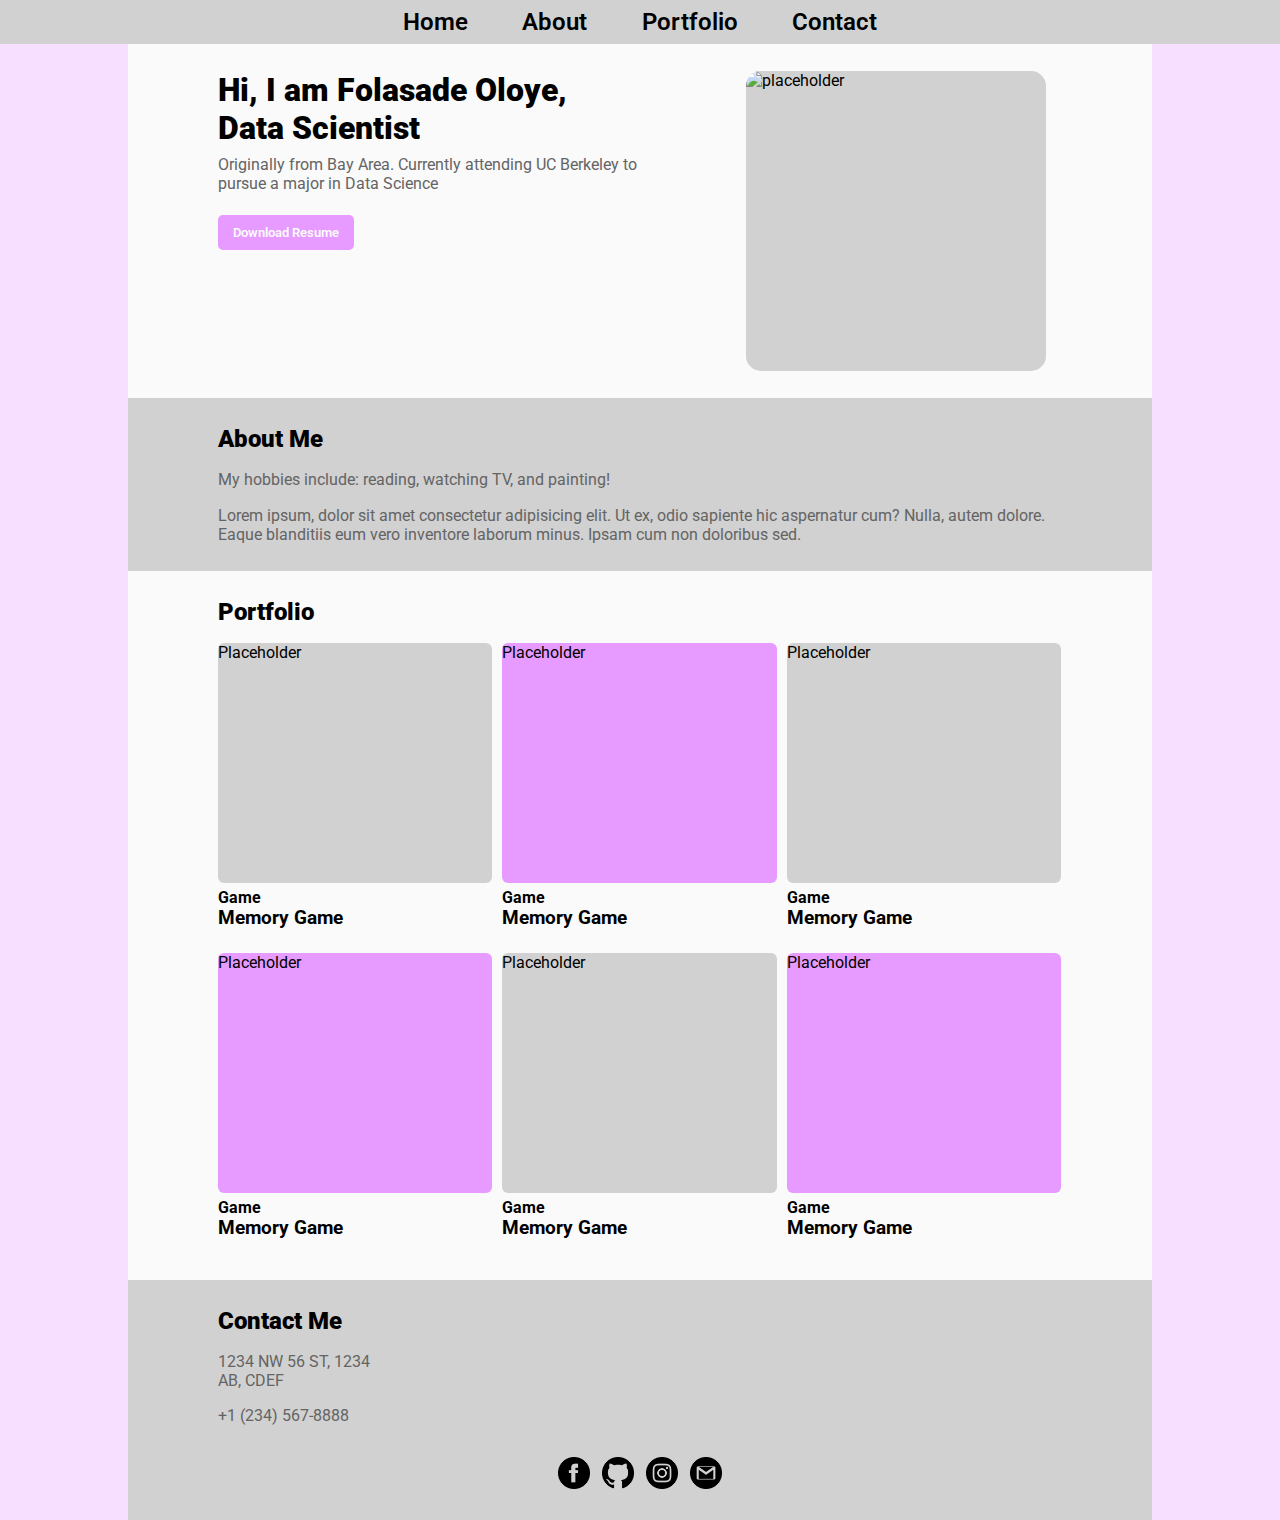
<file: Folasade_personal_website/index.html>
<!DOCTYPE html>
<html lang="en">

<head>
	<meta charset="UTF-8" />
	<meta http-equiv="X-UA-Compatible" content="IE=edge" />
	<meta name="viewport" content="width=device-width, initial-scale=1.0" />
	<title>Folasade's Portfolio</title>
	<link rel="stylesheet" href="./style.css">
</head>

<body>
	<div id="navigation-bar">
		<a href="#header">Home</a>
		<a href="#about">About</a>
		<a href="#portfolio">Portfolio</a>
		<a href="#contact">Contact</a>
	</div>
	<main>
		<section id="header">
			<div>
				<h1>Hi, I am Folasade Oloye, <br>Data Scientist</h1>
				<p>Originally from Bay Area. Currently attending UC Berkeley to pursue a major in Data Science</p>
				<button>Download Resume</button>
			</div>
			<div>
				<img alt="placeholder">
			</div>
		</section>

		<section id="about">
			<h2>About Me</h2>
			<p>My hobbies include: reading, watching TV, and painting!</p>
			<p>Lorem ipsum, dolor sit amet consectetur adipisicing elit. Ut ex, odio sapiente hic aspernatur cum? Nulla,
				autem
				dolore. Eaque blanditiis eum vero inventore laborum minus. Ipsam cum non doloribus sed.</p>
		</section>

		<section id="portfolio">
			<h2>Portfolio</h2>
			<div id="portfolio-item-container">
				<div class="portfolio-item">
					<div class="portfolio-item-image">
						Placeholder
					</div>
					<div class="portfolio-item-description">
						<h4>Game</h4>
						<h3>Memory Game</h3>
					</div>
				</div>
				<div class="portfolio-item">
					<div class="portfolio-item-image">
						Placeholder
					</div>
					<div class="portfolio-item-description">
						<h4>Game</h4>
						<h3>Memory Game</h3>
					</div>
				</div>
				<div class="portfolio-item">
					<div class="portfolio-item-image">
						Placeholder
					</div>
					<div class="portfolio-item-description">
						<h4>Game</h4>
						<h3>Memory Game</h3>
					</div>
				</div>
				<div class="portfolio-item">
					<div class="portfolio-item-image">
						Placeholder
					</div>
					<div class="portfolio-item-description">
						<h4>Game</h4>
						<h3>Memory Game</h3>
					</div>
				</div>
				<div class="portfolio-item">
					<div class="portfolio-item-image">
						Placeholder
					</div>
					<div class="portfolio-item-description">
						<h4>Game</h4>
						<h3>Memory Game</h3>
					</div>
				</div>
				<div class="portfolio-item">
					<div class="portfolio-item-image">
						Placeholder
					</div>
					<div class="portfolio-item-description">
						<h4>Game</h4>
						<h3>Memory Game</h3>
					</div>
				</div>
			</div>

		</section>

		<section id="contact">
			<h2>Contact Me</h2>
			<p>1234 NW 56 ST, 1234<br>AB, CDEF</p>
			<p>+1 (234) 567-8888</p>
			<!-- icons -->
			<div id="social-media">
				<a href="#">
					<img src="./res/facebook.png">
				</a>
				<a href="#">
					<img src="./res/github.png">
				</a>
				<a href="#">
					<img src="./res/instagram.png">
				</a>
				<a href="#">
					<img src="./res/gmail.png">
				</a>
			</div>
		</section>
	</main>
</body>

</html>
</file>
<file: Folasade_personal_website/style.css>
@import url('https://fonts.googleapis.com/css2?family=Roboto:wght@400;900&display=swap');

:root {
    --light-purple: #f7dfff;
    --heavy-purple: #e79aff;
    --cream-white: #fafafa;
    --gray-text: rgb(100, 100, 100);
    --gray: #d1d1d1;
}

* {
    margin: 0;
    font-family: 'Roboto', sans-serif;
}


/* top navigation bar */

#navigation-bar {
    background-color: var(--gray);
    text-align: center;
    padding: 0.5em;
}

#navigation-bar a {
    text-decoration: none;
    font-weight: 600;
    font-size: 24px;
    color: black;
    margin: 1%;
    padding: 0 1%;

    transition: color 200ms;
}

#navigation-bar a:hover {
    color: var(--heavy-purple);
}

/* main elements' rules */
body {
    background-color: var(--light-purple);
}

main {

    height: 100vh;
    margin: 0 10vw;
    background-color: var(--cream-white);
}

section {
    padding: 3vh 7vw;
    background-color: var(--cream-white);
}

section:nth-child(even) {
    background-color: var(--gray);
}

/* general elements' rules */

h1 {
    font-size: 32px;
}

h1,
h2 {
    font-weight: 1000;
}

p {
    color: var(--gray-text);

    margin-top: 2%;

    font-size: 16px;
}

button {
    padding: 10px 15px;

    margin-top: 5%;
    border: none;

    border-radius: 5px;

    font-weight: 600;
    color: var(--cream-white);
    background-color: var(--heavy-purple);

    transition: all 200ms;
}

button:hover {
    color: var(--heavy-purple);
    background-color: var(--gray);
    cursor: pointer;
}

/* header rules */

section#header {
    display: flex;
    flex: 1;
}

section#header div {
    display: block;

    margin: 0 auto;
    flex-basis: 50%;

}

section#header img {
    min-width: 300px;
    min-height: 300px;

    background-color: var(--gray);
    margin: 0 25%;

    border-radius: 5%;

    align-self: center;
}

/* portfolio section rules */

#portfolio-item-container {
    margin-top: 2%;

    display: flex;
    flex-wrap: wrap;
    gap: 10px;
}

.portfolio-item {
    height: 300px;

    display: flex;
    flex-direction: column;
    flex-basis: 32.5%;
}

.portfolio-item-image {
    width: 100%;
    height: 80%;

    background-color: var(--gray);

    border-radius: 6px;
}

.portfolio-item:nth-child(even)>.portfolio-item-image {
    background-color: var(--heavy-purple);
}


.portfolio-item-description {
    margin-top: 2%;
}

/* contact */
section#contact>#social-media {
    display: flex;
    justify-content: center;
    gap: 12px;
}

section#contact>#social-media>a>img {
    margin-top: 32px;
    width: 32px;
}
</file>
